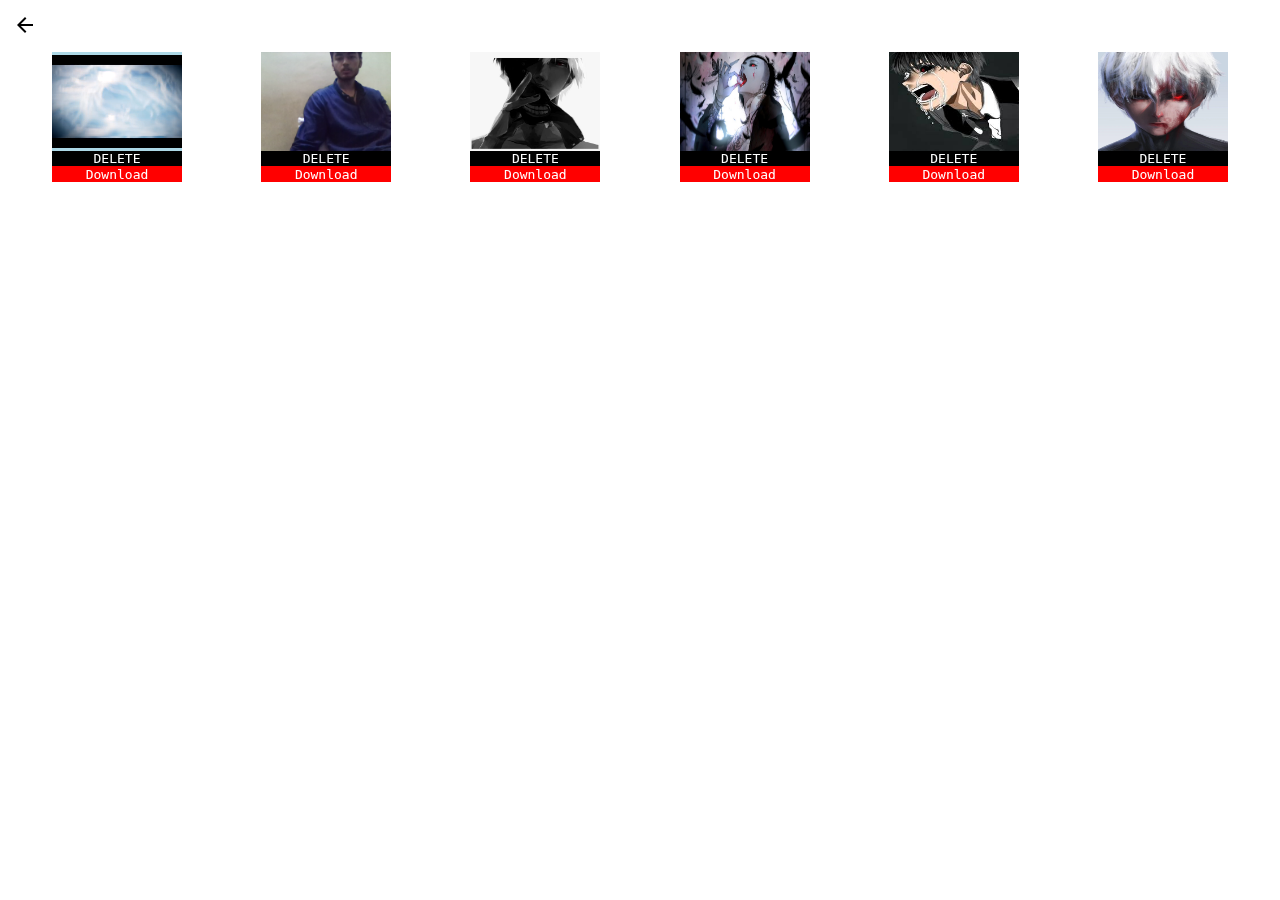
<file: gallery.html>
<!DOCTYPE html>
<html lang="en">
<head>
    <meta charset="UTF-8">
    <meta http-equiv="X-UA-Compatible" content="IE=edge">
    <meta name="viewport" content="width=device-width, initial-scale=1.0">
    <link rel="stylesheet" href="./style.css">
    <link rel="stylesheet" href="https://fonts.googleapis.com/css2?family=Material+Symbols+Outlined:opsz,wght,FILL,GRAD@48,400,0,0" />
    <title>gallery</title>
</head>
<body>
    <div class="back-btn">
        <span class="material-symbols-outlined">
            arrow_back
            </span>
    </div>
    <div class="gallery-cont">  
    <div class="galleryElem">
        <div class="media" >
            <a href = "./TATAKAE! - xSense.mp4" >
            <video autoplay loop src ="./TATAKAE! - xSense.mp4"  ></video></a>
            </div>
            <div class="delete action-btn">
             DELETE
            </div>
            <div class="download action-btn">Download</div>
    </div>
    <div class="galleryElem">
        <div class="media">
           
            <image class ="click" src = "./capture.jpg"></image>
            </div>
            <div class="delete action-btn">
             DELETE
            </div>
            <div class="download action-btn">Download</div>
    </div>
    <div class="galleryElem">
        <div class="media">
           
            <image class ="click" src = "./131-1315808_kaneki-ken-fan-art.png"></image>
            </div>
            <div class="delete action-btn">
             DELETE
            </div>
            <div class="download action-btn">Download</div>
    </div>
    <div class="galleryElem">
        <div class="media">
           
            <image class ="click" src = "./uta-tokyo-ghoul-4k-uhdpaper.com-572.0_b-thumbnail.jpg"></image>
            </div>
            <div class="delete action-btn">
             DELETE
            </div>
            <div class="download action-btn">Download</div>
    </div>
    <div class="galleryElem">
        <div class="media">
           
            <image class ="click" src = "./layehagegasgdk.jpg"></image>
            </div>
            <div class="delete action-btn">
             DELETE
            </div>
            <div class="download action-btn">Download</div>
    </div>
    <div class="galleryElem">
        <div class="media">
           
            <image class ="click" src ="./yb0o243kts751.webp"></image>
            </div>
            <div class="delete action-btn">
             DELETE
            </div>
            <div class="download action-btn">Download</div>
    </div>
    </div>

    <script src = "db.js"></script>
    <script src="gallery.js"></script>
    
    <script>
        document.querySelector(".back-btn").addEventListener("click", (e)=>{
            location.assign("./index.html");
        })
    </script>
   
</body>
</html>
</file>
<file: style.css>
*{
    box-sizing: border-box;
    font-family: monospace;
}
body{
    margin:  0;
    padding : 0;
}
.vedio-cont{
    height: 100vh;
    width: 100vw;
    background-color: black;
}
video{
    height: 100%;
    width : 100%;
}
.action-cont{
    height: 10rem;
    /* background-color: lightcoral; */
    display: flex;
    flex-direction: column;
    position: absolute;
    color: white;
    top: calc((100vh - 10rem)/2);
    right : 5rem;
    justify-content: space-between;
    z-index: 2;
}
.action-cont > *{
    display: flex;
    justify-content: center;
    align-items: center;
    height: 4rem;
    width: 4rem;
    background-color: lightcoral;
    border-radius: 50%;
    border : 2px solid white;
}
.effects-cont{
   
    height : 16rem;
    width: 5rem;
    position : absolute;
    top: calc((100vh - 16rem)/2);
    left : 1.2rem;
    z-index: 2;
}
.record-btn{
  display: flex;
  justify-content: center;
  align-items: center;
  height: 3rem;
  width : 3rem;
  border-radius: 50%;
  background-color: red;
}
.capture-btn{
    display: flex;
    justify-content: center;
    align-items: center;
    height: 3rem;
    width : 3rem;
    border-radius: 50%;
    background-color: white;
}
.scale-record{
  animation-name: scale-record;
  animation-duration: 1s;
  animation-iteration-count: infinite;
}
.scale-capture{
 animation-name: scale-capture;
 animation-iteration-count: 1;
 animation-duration: 1s;
}
@keyframes scale-record {
    0% {
         transform: scale(.5);
    }
    100%{
        transform: scale(1.1);
    }
}
@keyframes scale-capture {
    0%{
        transform: scale(0.5);
    }
    100%{
        transform: scale(1.1);
    }
}
.timer-cont{
    position: absolute;
    color : white;
    bottom : 5rem;
    left : 2rem;
}

.orange{
    background-color: #f2bb54a1;
}
.red{
    background-color: #ea6b6bb5;
}
.blue{
    background-color: #7d7deab5;
}
.transparent{
    background-color: none;
}
.effects{
    height: 4rem;
    width:5rem;
    background-blend-mode: color-burn;
    background-image: url("./layehagegasgdk.jpg");
   z-index: 2;
}
.filter-layer{
    position: absolute;
    top : 0;
    left : 0;
    height : 100vh;
    width : 100vw;
    z-index:1;


}
.gallery{
position: absolute;
bottom: 5rem;
right:6.5rem;
color : white;
z-index: 2;
}
.gallery :hover{
  cursor: pointer;
}

.back-btn{
    height : 2.5rem;
    width:2.5rem;
   
    position: fixed;
  top : 1rem;
  left : 1rem;
}
.back-btn :hover{
    cursor: pointer;
}

.action-btn{
    height: 1.2rem;
    width : 10rem;
    display: flex;
    align-items: center;
    justify-content: center;
}
.action-btn :hover{
    cursor: pointer;

}
.delete{
    color : white;
    background-color:black;
}
.download :hover{
    background-color: blue;

}
.download{
    color :white;
    background-color: red;
}

.gallery-cont{
    
    margin: 2rem;
    display: flex;
    flex-wrap: wrap;
    justify-content: space-between;
}
.galleryElem{
    height: 10rem;
    width:10rem;
    margin : 2rem;
}
.galleryElem :hover{
    transform: scale(1.1);
}
.media{
    height: calc(100% - 2.4rem);
    width: 100%;
    background-color:  lightblue;
    
}
.click{
    height: 100%;
   width: 100%;
}
</file>
